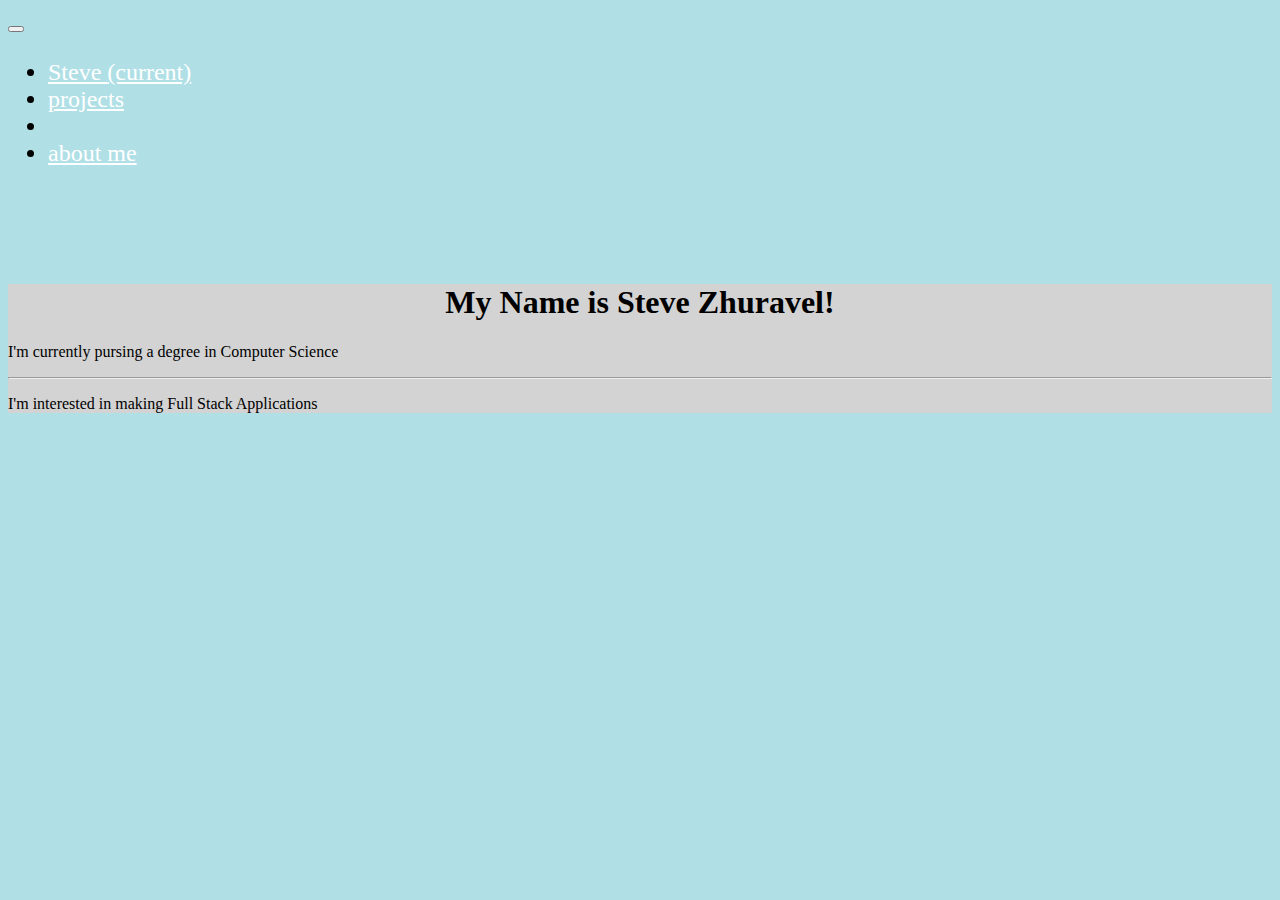
<file: index.html>
<!DOCTYPE html>

<html>
    <head>
        <meta charset="utf-8" />
        <meta name="viewport" content="width=device-width, initial-scale=1">
        <title> Steve Zhuravel </title>
        <meta name="viewport" content="width=device-width, initial-scale=1">
        <link rel="stylesheet" type="text/css" media="screen" href="./cssFiles/style.css" />
        <link href="https://stackpath.bootstrapcdn.com/bootstrap/4.5.0/css/bootstrap.min.css" rel="stylesheet" integrity="sha384-9aIt2nRpC12Uk9gS9baDl411NQApFmC26EwAOH8WgZl5MYYxFfc+NcPb1dKGj7Sk" crossorigin="anonymous">
        <body style="background-color:powderblue;">
    </head>

    <body>
        <!-- <div class="menu">
            <nav class="navbar-menu fixed-top">
                <ul class="menu-listing">
                  <ui><a href="#">Steve</a></ui>
                  <ui><a href="#">Projects</a></ui>
                  <ui><a href="#">About Me</a></ui>
                </ul>
              </nav>
              
              <br> <br> <br> <br> <br> <br> <br> <br> <br> <br> <br> <br>
            <h1> Steve Zhuravel
                <br>
                Full Stack Developer
            </h1>
        </div> -->

        <nav  id = "mainNavbar" class="navbar navbar-expand-md navbar-light bg-dark py-0 ">
            <button class="navbar-toggler" type="button" data-toggle="collapse" data-target="#navbarSupportedContent" aria-controls="navbarSupportedContent" aria-expanded="false" aria-label="Toggle navigation">
              <span class="navbar-toggler-icon"></span>
            </button>
          
            <div class="collapse navbar-collapse" id="navbarSupportedContent">
              <ul class="navbar-nav ml-auto">
                <li class="nav-item active ">
                  <a class="nav-link" href="#">Steve <span class="sr-only">(current)</span></a>
                </li>
                <li class="nav-item">
                  <a class="nav-link" href="#">projects</a>
                </li>
                <li class="nav-item">
                    <li class="nav-item">
                        <a class="nav-link" href="#">about me</a>
                      </li>
              </ul>    
          </nav>
          <br><br><br><br>
          <div class="jumbotron text-center" style = background-color:lightgrey>
            <h1 class="display-4">My Name is Steve Zhuravel!</h1>
            <p class="lead">I'm currently pursing a degree in Computer Science </p>
            <hr class="my-2">
            <p>I'm interested in making Full Stack Applications </p>
            
          </div>
    </div>
            <script src="https://code.jquery.com/jquery-3.3.1.slim.min.js" integrity="sha384-q8i/X+965DzO0rT7abK41JStQIAqVgRVzpbzo5smXKp4YfRvH+8abtTE1Pi6jizo" crossorigin="anonymous"></script>
            <script src="https://cdnjs.cloudflare.com/ajax/libs/popper.js/1.14.3/umd/popper.min.js" integrity="sha384-ZMP7rVo3mIykV+2+9J3UJ46jBk0WLaUAdn689aCwoqbBJiSnjAK/l8WvCWPIPm49" crossorigin="anonymous"></script>
            <script src="https://stackpath.bootstrapcdn.com/bootstrap/4.1.3/js/bootstrap.min.js" integrity="sha384-ChfqqxuZUCnJSK3+MXmPNIyE6ZbWh2IMqE241rYiqJxyMiZ6OW/JmZQ5stwEULTy" crossorigin="anonymous"></script>
    </body>
</html>
</file>
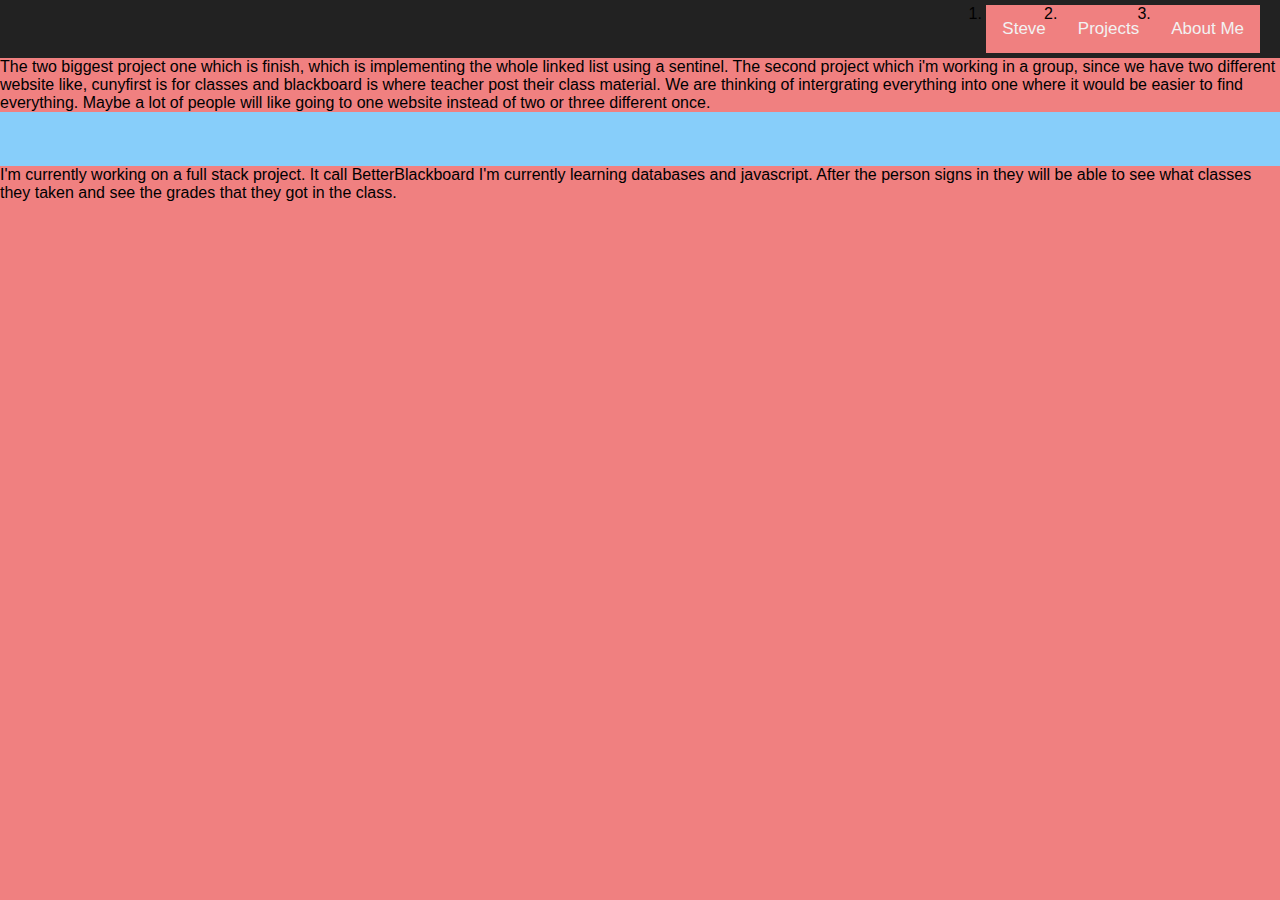
<file: aboutme.html>
<!DOCTYPE html>

<html>
    <head>
        <meta charset="utf-8" />
        <meta http-equiv="X-UA-Compatible" content="IE=edge">
        <title> Steve Zhuravel </title>
        <meta name="viewport" content="width=device-width, initial-scale=1">
        <link rel="stylesheet" type="text/css" media="screen" href="./cssFiles/aboutme.css" />
    </head>

 
    <body>
        <div class="menu">
            <nav class="navbar-menu">
                <ul class="menu-listing">
                  <li><a href="#">Steve</a></li>
                  <li><a href="#">Projects</a></li>
                  <li><a href="#">About Me</a></li>

                </ul>
              </nav>
             <p>
              The two biggest project one which is finish, which is implementing the whole linked list 
                using a sentinel. The second project which i'm working in a group, since we have two 
                different website like, cunyfirst is for classes and blackboard is where teacher post their
                class material. We are thinking of intergrating everything into one where it would be 
                easier to find everything. Maybe a lot of people will like going to one website instead
                of two or three different once.   
             </p>
            <br><br><br>
            <p>
                <p id = changecolor>
                    I'm currently working on a full stack project. It call BetterBlackboard
                    I'm currently learning databases and javascript. After the person signs in
                    they will be able to see what classes they taken and see the grades that
                    they got in the class.
                </p>
      
    </body>
</html>
</file>
<file: cssFiles/style.css>
body{
  background: aqua;
  
}

h1{
 text-align: center;
}

#mainNavbar .navbar-brand{
  color: #ea1c2c;
  
}

#mainNavbar{
  font-size: 1.5rem;
  font-weight: 100;
}
#mainNavbar .nav-link{
  color: white;
}
#mainNavbar .nav-link:hover {
  color: #ea1c2c;
}
</file>
<file: cssFiles/aboutme.css>
*{
    padding: 0;
    margin: 0;
    font-family : sans-serif;
    background: lightcoral;
}
body{
    background: lightcoral;
    
}
a{
    text-decoration: none;
    color: white;
}


.header{
    background-color : black;
    color: rgb(0, 170, 22);
    text-align: right;
    padding: 1s0px;
}

.left {
    float: left;
    padding: 0 20px 20px 0;
}
.navbar-menu{
    display: flex;
    justify-content: flex-end;
    background: #222;
    padding: 5px 20px;
}
ul{
display: flex;
list-style-type: NaNem;
}
/* Add a black background color to the top navigation */
.menu {
    background-color: lightskyblue;
    overflow: hidden;
  }
  
  /* Style the links inside the navigation bar */
  .menu a {
    float: left;
    display: block;
    color: #f2f2f2;
    text-align: center;
    padding: 14px 16px;
    text-decoration: none;
    font-size: 17px;
  }
  
  /* Change the color of links on hover */
  .menu a:hover {
    background-color: #ddd;
    color: black;
  }
  
  /* Add an active class to highlight the current page */
  .menu a.active {
    background-color: #4CAF50;
    color: white;
  }
  
  /* Hide the link that should open and close the topnav on small screens */
  .menu .icon {
    display: none;
  }
h1{
   text-align: center;
}
</file>
